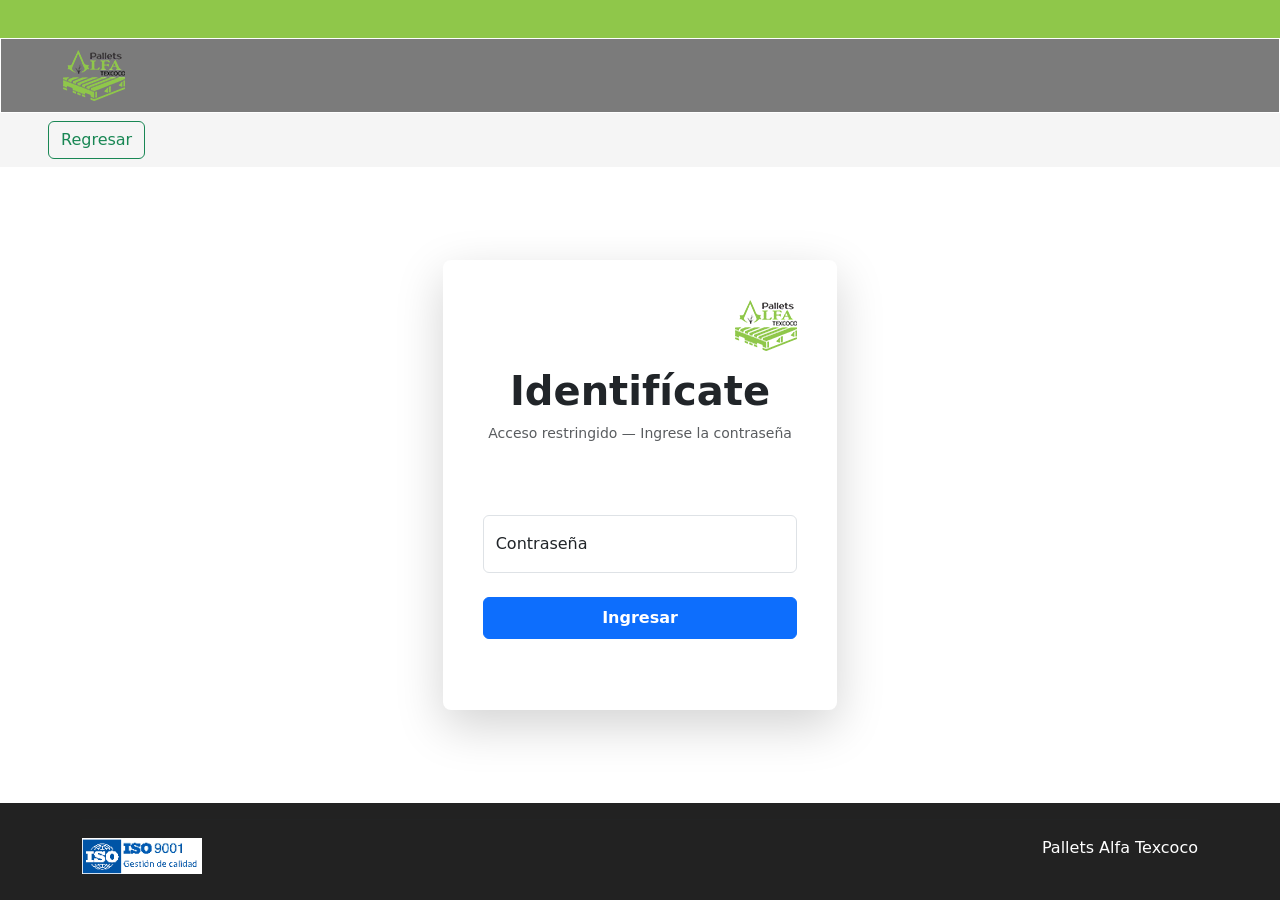
<file: cliente.html>
<!DOCTYPE html>
<html lang="es">
<head>
    <meta charset="UTF-8">
    <meta name="viewport" content="width=device-width, initial-scale=1.0">
    <title>Cliente a cotizar - Pallets Alfa</title>
    <link rel="stylesheet" href="./css/cliente.css">
    <link href="https://cdn.jsdelivr.net/npm/bootstrap@5.3.7/dist/css/bootstrap.min.css" rel="stylesheet" integrity="sha384-LN+7fdVzj6u52u30Kp6M/trliBMCMKTyK833zpbD+pXdCLuTusPj697FH4R/5mcr" crossorigin="anonymous">
    <link rel="icon" href="./assets/Logo-Color-PNG-62x51.png">
    <script src="js/verificacion.js"></script>
</head>
<body>
    <!-- BARRA DE RELLENO SUPERIOR -->
    <div id="top_bar">
        <br>
    </div>

    <!-- BARRA DE NAVEGACION PRINCIPAL -->
    <header id="site_header">
        
    </header>
    
    <!-- BARRA DE NAVEGACION SECUNDARIO -->
    <div id="btn_bar">
        <nav id="nav_secundario" class="navbar w-100">
            <div class="col-auto">
                <button id="btn_regresar" class="btn btn-outline-success ms-5" type="button" data-bs-toggle="modal" data-bs-target="#staticBackdrop">Regresar</button>
            </div> 
            <div class="col-auto">
                <button id="btn_siguiente" class="btn btn-outline-success me-5" type="button">Siguiente</button>
            </div> 
        </nav>
    </div>

    <!-- CONTENIDO PRINCIPAL -->
    <main id="main">
        <div class="row d-flex justify-content-end">
            <div class="col-md-8 col-lg-6">
                <div class="card m-5">
                <div class="card-body">
                    <div class="container">
                        <div class="d-flex align-items-center justify-content-between flex-wrap">
                            <h1 class="card-title mt-3 mb-5">Cliente</h1>
                            <img src="./assets/Logo-Color-PNG-62x51.png" alt="Logo" class="mb-3">
                        </div>
                        <p><strong>Ingrese los datos del cliente a cotizar</strong></p>
                        <!-- Formulario -->
                        <form class="text-end">
                            <div class="cliente form-floating mb-3">
                                <input type="text" id="razon" class="form-control" placeholder="Razon">
                                <label for="razon">Razón social</label>
                                <p class="error invalid-feedback" id="error-razon" style="color: red;"></p>
                            </div>
                            <div class="cliente form-floating mb-3">
                                <input type="text" id="rfc" class="form-control" placeholder="RFC">
                                <label for="rfc">RFC</label>
                                <p class="error invalid-feedback" id="error-rfc" style="color: red;"></p>
                            </div>
                            <div class="cliente form-floating mb-3">
                                <input type="text" id="nombre" class="form-control" placeholder="Nombre">
                                <label for="nombre">Nombre</label>
                                <p class="error invalid-feedback" id="error-nombre" style="color: red;"></p>
                            </div>
                            <div class="cliente form-floating mb-3">
                                <input type="number" id="cp" class="form-control no-arrows" placeholder="CP">
                                <label for="cp">Código Postal</label>
                                <p class="error invalid-feedback" id="error-cp" style="color: red;"></p>
                            </div>
                            <div class="cliente form-floating mb-3">
                                <input type="text" id="direccion" class="form-control" placeholder="Direccion">
                                <label for="direccion">Dirección</label>
                                <p class="error invalid-feedback" id="error-direccion" style="color: red;"></p>
                            </div>
                            <div class="cliente form-floating mb-3">
                                <input type="number" id="numero" class="form-control no-arrows" placeholder="Numero">
                                <label for="numero">Número de teléfono</label>
                                <p class="error invalid-feedback" id="error-numero" style="color: red;"></p>
                            </div>
                            <div class="cliente form-floating mb-3">
                                <input type="email" id="correo" class="form-control no-arrows" placeholder="Correo electrónico">
                                <label for="correo">Correo electrónico</label>
                                <p class="error invalid-feedback" id="error-correo" style="color: red;"></p>
                            </div>
                            <div class="cliente form-floating mb-3">
                                <input type="text" id="destino" class="form-control" placeholder="Destino">
                                <label for="destino">Destino de entrega</label>
                                <p class="error invalid-feedback" id="error-destino" style="color: red;"></p>
                            </div>
                        </form>
                    </div>
                </div>
                </div>
            </div>
        </div>
    </main>

    <!-- Modal -->
    <div class="modal fade" id="staticBackdrop" data-bs-backdrop="static" data-bs-keyboard="false" tabindex="-1" aria-labelledby="staticBackdropLabel" aria-hidden="true">
    <div class="modal-dialog">
        <div class="modal-content">
        <div class="modal-header">
            <h1 class="modal-title fs-5" id="staticBackdropLabel">Cerrar sesión</h1>
            <button type="button" class="btn-close" data-bs-dismiss="modal" aria-label="Close"></button>
        </div>
        <div class="modal-body">
            <div class="container">
                <p>¿Desea cancelar la cotización?</p>
            </div>
        </div>
        <div class="modal-footer">
            <button type="button" class="btn btn-secondary fin" data-bs-dismiss="modal">No</button>
            <button id="btn_cerrar" type="button" class="btn btn-primary fin">Sí</button>
        </div>
        </div>
    </div>
    </div>

    <!-- FOOTER -->
    <footer id="site_footer">
        
    </footer>
    
<script src="./js/nav.js"></script>
<script src="./js/cliente.js" type="module"></script>
<script src="https://cdn.jsdelivr.net/npm/bootstrap@5.3.7/dist/js/bootstrap.bundle.min.js" integrity="sha384-ndDqU0Gzau9qJ1lfW4pNLlhNTkCfHzAVBReH9diLvGRem5+R9g2FzA8ZGN954O5Q" crossorigin="anonymous"></script>
</body>
</html>
</file>
<file: css/cliente.css>
/* Fondo general */
body {
    display: flex;
    flex-direction: column;
    background-image: url('../assets/PALLETS ALFA TEX.jpg') !important;
    background-size: cover;
    background-position: center;
    background-repeat: no-repeat;
    font-family: 'Segoe UI', Tahoma, Geneva, Verdana, sans-serif;
}

/* Estructura */
main {
    flex: 1;
}


/*--- BARRA DE RELLENO SUPERIOR ---*/
#top_bar {
    background-color: #8FC74A;
    height: 38.4px;
}


/*--- BARRA DE NAVEGACION PRINCIPAL ---*/
#nav_principal {
    background-color: #7B7B7B;
    border: 1px solid white;
    height: 74.8px;
    padding: 0px 50px 0px 40px;
}

#nav_logo {
    padding: 10px   
}

.nav {
    display: none !important;
}

/*--- BARRA DE NAVEGACION SECUNDARIO ---*/
#nav_secundario {
    background-color: #F5F5F5;
}
#btn_agregar {
    border: 1px solid #7B7B7B;
}

/*--- CONTENIDO PRINCIPAL ---*/
/* Recuadro del formulario */
.card {
    color: white !important;
    background-color: #00000033 !important;
    backdrop-filter: blur(3px) !important;
    border: 1px solid white !important;
    animation: fadeInUp 0.8s ease;
}

/* Animaciones */
@keyframes fadeInUp {
    from {
        opacity: 0; 
        transform: translateY(20px); 
    }
    to {
        opacity: 1; 
        transform: translateY(0); 
    }
}

/* Inputs */
.form-control {
    background-color: rgba(255, 255, 255, 0.781) !important;
    border: 1px solid #7B7B7B !important;
}

/* Eliminar flechas de inputs numericos */
.no-arrows::-webkit-outer-spin-button,
.no-arrows::-webkit-inner-spin-button {
    -webkit-appearance: none;
    margin: 0;
}


/*--- MODAL DE CIERRE DE SESIÓN---*/
.modal-content {
    border-radius: 15px !important;
    border: 1px solid rgba(255, 255, 255, 0.4) !important;
    box-shadow: 0 0 25px rgba(143, 199, 74, 0.5) !important;
    animation: fadeInScale 0.4s ease;
}

/* Encabezado modal */
.modal-header {
    background-color: #7B7B7B !important;
    color: white !important;
    border-bottom: 1px solid rgba(255, 255, 255, 0.2) !important;
}
.modal-title {
    font-weight: bold !important;
}
.btn-close {
    filter: invert(1) brightness(1.2) !important;
}

/* Footer modal */
.modal-footer .btn {
    border: 1px solid #8FC74A !important;
    color: #8FC74A;
    background-color: transparent;
    transition: all 0.2s ease;
}
.modal-footer .btn:hover {
    background-color: #8FC74A;
    color: black;
}


/*--- FOOTER ---*/
#site_footer {
    background-color: #222222;
}
#texto_footer {
    color: white;
}


/* Media queries para botones */
@media (max-width: 768px) {
  #btn_regresar {
    font-size: 0.8rem;
    padding: 0.4rem 0.8rem;
    margin-left: 16px !important;
  }
}
@media (max-width: 768px) {
  #btn_siguiente {
    font-size: 0.8rem;
    padding: 0.4rem 0.8rem;
    margin-right: 16px !important;
  }
}
</file>
<file: css/configurador.css>
/* Fondo general */
body {
  display: flex;
  flex-direction: column;
  min-height: 100vh;
}

/* Estructura */
main {
  flex: 1; 
}

/*--- BARRA DE RELLENO SUPERIOR ---*/
#top_bar {
    background-color: #8FC74A;
    height: 38.4px;
}

/*--- BARRA DE NAVEGACION PRINCIPAL ---*/
#nav_principal {
    background-color: #7B7B7B;
    border: 1px solid white;
    height: 74.8px;
    padding: 0px 50px 0px 40px;
}

#nav_logo {
    padding: 10px   
}

.nav-op .nav-link:hover {
  color: #8FC74A !important; 
  text-decoration: underline;
  transition: color 0.3s ease;
}

/*--- BARRA DE NAVEGACION SECUNDARIO ---*/
#nav_secundario {
    background-color: #F5F5F5;
}

/*--- CONTENIDO PRINCIPAL ---*/
/* Cliente activo */
#main p u {
    font-size: 1.1rem;
}

/* Sección lateral de características */
.select-bar {
    animation: fadeInLeft 0.7s ease;
}

/* Títulos de opciones */
.titulo_opcion {
    font-weight: bold;
    color: #8FC74A;
    letter-spacing: 1px;
}

/* Inputs tamaño */
.form-control.gral {
    border: 1px solid #7B7B7B !important;
    text-align: center;
    transition: all 0.2s ease;
}

/* Eliminar bordes del acordeon */
.accordion-item {
    border: none !important;
}

/* Eliminar flechas de inputs numericos */
.no-arrows::-webkit-outer-spin-button,
.no-arrows::-webkit-inner-spin-button {
    -webkit-appearance: none;
    margin: 0;
}

/* Logo por defecto en página principal */
#logo_main {
    opacity: 0.7;
}
#plano_tarima {
    animation: fadeInRight 0.7s ease;
}

/* Animaciones */
@keyframes fadeInLeft {
    from {
        opacity: 0;
        transform: translateX(-20px);
    }
    to {
        opacity: 1;
        transform: translateX(0);
    }
}
@keyframes fadeInRight {
    from {
        opacity: 0;
        transform: translateX(20px);
    }
    to {
        opacity: 1;
        transform: translateX(0);
    }
}

/*--- MODALES DE TOLERANCIAS Y SERVICIOS ---*/
.modal-content {
    border-radius: 15px !important;
    border: 1px solid rgba(255, 255, 255, 0.4) !important;
    box-shadow: 0 0 25px rgba(143, 199, 74, 0.5) !important;
    animation: fadeInScale 0.4s ease;
}

/* Encabezado modal */
.modal-header {
    background-color: #7B7B7B !important;
    color: white !important;
    border-bottom: 1px solid rgba(255, 255, 255, 0.2) !important;
}
.modal-title {
    font-weight: bold !important;
}
.btn-close {
    filter: invert(1) brightness(1.2) !important;
}

/* Footer modal */
.modal-footer .btn {
    border: 1px solid #8FC74A !important;
    color: #8FC74A;
    background-color: transparent;
    transition: all 0.2s ease;
}
.modal-footer .btn:hover {
    background-color: #8FC74A;
    color: black;
}

/*--- Animación ---*/
@keyframes fadeInScale {
    from {
        opacity: 0 !important;
        transform: scale(0.9) !important;
    }
    to {
        opacity: 1 !important;
        transform: scale(1) !important;
    }
}

/*--- FOOTER ---*/
#site_footer {
    background-color: #222222;
}

#texto_footer {
    color: white;
}


/* Media queries para planos */
@media (max-width: 1024px) {
  #plano_barrote, #plano_tacon {
    width: 600px;
    height: 343px;
  }
}
@media (max-width: 768px) {
  #plano_barrote, #plano_tacon {
    width: 450px;
    height: 257px;
  }
}
@media (max-width: 430px) {
  #plano_barrote, #plano_tacon {
    width: 390px;
    height: 223px;
  }
}

/* Media queries para botones */
@media (max-width: 768px) {
  #btn_resumen {
    font-size: 0.8rem;
    padding: 0.4rem 0.8rem;
    margin-left: 16px !important;
  }
}
@media (max-width: 768px) {
  #btn_siguiente {
    font-size: 0.8rem;
    padding: 0.4rem 0.8rem;
    margin-right: 16px !important;
  }
}
</file>
<file: css/inicio.css>
body {
  display: flex;
  flex-direction: column;
  min-height: 100vh;
}

main {
    flex: 1; 
}

/*--- BARRA DE RELLENO SUPERIOR ---*/
#top_bar {
    background-color: #8FC74A;
    height: 38.4px;
}

/*--- BARRA DE NAVEGACION PRINCIPAL ---*/
#nav_principal {
    background-color: #7B7B7B;
    border: 1px solid white;
    height: 74.8px;
    padding: 0px 50px 0px 40px;
}

#nav_logo {
    padding: 10px   
}

.nav {
    display: none !important;
}

/*--- BARRA DE NAVEGACION SECUNDARIO ---*/

#nav_secundario {
    background-color: #F5F5F5;
}

#btn_agregar {
    border: 1px solid #7B7B7B;
}

/*--- CONTENIDO PRINCIPAL ---*/

.card {
    animation: fadeInUp 0.8s ease;
}

@keyframes fadeInUp {
    from {
        opacity: 0; /* empieza invisible */
        transform: translateY(20px); /* empieza 20px más abajo */
    }
    to {
        opacity: 1; /* termina visible */
        transform: translateY(0); /* termina en su posición original */
    }
}

/*--- FOOTER ---*/

#site_footer {
    background-color: #222222;
}

#texto_footer {
    color: white;
}


@media (max-width: 768px) {
  #btn_regresar {
    font-size: 0.8rem;
    padding: 0.4rem 0.8rem;
    margin-left: 16px !important;
  }
}
   
@media (max-width: 768px) {
  #btn_login {
    font-size: 0.8rem;
    padding: 0.4rem 0.8rem;
    margin-right: 16px !important;
  }
}
</file>
<file: css/login.css>
/* Fondo general */
body {
  display: flex;
  flex-direction: column;
  min-height: 100vh;
}

/* Estructura */
main {
    flex: 1; 
}

/*--- BARRA DE RELLENO SUPERIOR ---*/
#top_bar {
    background-color: #8FC74A;
    height: 38.4px;
}


/*--- BARRA DE NAVEGACION PRINCIPAL ---*/
#nav_principal {
    background-color: #7B7B7B;
    border: 1px solid white;
    height: 74.8px;
    padding: 0px 50px 0px 40px;
}
#nav_logo {
    padding: 10px   
}
.nav {
    display: none !important;
}


/*--- BARRA DE NAVEGACION SECUNDARIO ---*/
#nav_secundario {
    background-color: #F5F5F5;
}
#btn_agregar {
    border: 1px solid #7B7B7B;
}

/*--- CONTENIDO PRINCIPAL ---*/
/* Recuadro del formulario */
.card {
    animation: fadeInUp 0.8s ease;
}

/* Animaciones */
@keyframes fadeInUp {
    from {
        opacity: 0; /* empieza invisible */
        transform: translateY(20px); /* empieza 20px más abajo */
    }
    to {
        opacity: 1; /* termina visible */
        transform: translateY(0); /* termina en su posición original */
    }
}


/*--- FOOTER ---*/
#site_footer {
    background-color: #222222;
}
#texto_footer {
    color: white;
}


/* Media queries para botones */
@media (max-width: 768px) {
  #btn_regresar {
    font-size: 0.8rem;
    padding: 0.4rem 0.8rem;
    margin-left: 16px !important;
  }
}
@media (max-width: 768px) {
  #btn_login {
    font-size: 0.8rem;
    padding: 0.4rem 0.8rem;
    margin-right: 16px !important;
  }
}
</file>
<file: css/resumen.css>
/* Fondo general */
body {
  display: flex;
  flex-direction: column;
  min-height: 100vh;
}

/* Estructura */
main {
  flex: 1; 
}


/*--- BARRA DE RELLENO SUPERIOR ---*/
#top_bar {
    background-color: #8FC74A;
    height: 38.4px;
}

/*--- BARRA DE NAVEGACION PRINCIPAL ---*/
#nav_principal {
    background-color: #7B7B7B;
    border: 1px solid white;
    height: 74.8px;
    padding: 0px 50px 0px 40px;
}
#nav_logo {
    padding: 10px   
}
.nav {
    display: none !important;
}


/*--- BARRA DE NAVEGACION SECUNDARIO ---*/
#nav_secundario {
    background-color: #F5F5F5;
}
#btn_siguiente, #btn_regresar {
    border: 1px solid #7B7B7B;
}


/*--- CONTENIDO PRINCIPAL ---*/
/* Animaciones */
@keyframes fadeInUp {
    from {
        opacity: 0;
        transform: translateY(20px);
    }
    to {
        opacity: 1;
        transform: translateY(0);
    }
}

/* Fondo general del contenedor principal */
#main {
    padding-top: 20px;
    padding-bottom: 20px;
    background-color: #f5f7fa;
    min-height: 100vh;
}

/* Tarjetas de productos */
#lista_productos .card-body {
    background: #fff;
    border-radius: 8px;
    padding: 15px;
    box-shadow: 0 2px 6px rgba(0,0,0,0.08);
    position: relative;
    animation: fadeInUp 0.4s ease;
    border-left: 5px solid #8FC74A; /* Verde como acento */
}

/* Botón eliminar */
.btn-close {
    top: 10px;
    right: 10px;
}

/* Texto del producto */
.item_lista {
    font-size: 1rem;
    font-weight: 500;
    margin-bottom: 10px;
    color: #333;
}

/* Botón detalles */
.abrir-modal {
    padding: 5px 15px;
    font-size: 0.9rem;
    background-color: #8FC74A !important;
    border: none !important;
    color: white;
}
.abrir-modal:hover {
    background-color: #7B7B7B !important;
}

/* Inputs de cantidad */
.cantidad_producto {
    max-width: 80px;
    border-radius: 6px;
    border: 1px solid #ccc;
}

/* Precio */
.costo {
    font-size: 1.1rem;
    color: #8FC74A;
}

/* Columna de resumen */
.col-sm-4 {
    background-color: #fff;
    border-radius: 10px;
    padding: 20px;
    box-shadow: 0 2px 8px rgba(0,0,0,0.08);
    animation: fadeInUp 0.5s ease;
}

/* Cliente activo */
#cliente_activo {
    font-weight: bold;
    color: #7B7B7B;
}

/* Lista de totales */
.list-group-item {
    border-radius: 6px;
    border: 1px solid #e0e0e0;
    background-color: #fafafa;
    margin-bottom: 8px;
    transition: background-color 0.2s ease;
}
.list-group-item:hover {
    background-color: #f0f0f0;
}
/* Eliminar flechas de inputs numericos */
.no-arrows::-webkit-outer-spin-button,
.no-arrows::-webkit-inner-spin-button {
    -webkit-appearance: none;
    margin: 0;
}


/*--- FOOTER ---*/
#site_footer {
    background-color: #222222;
}
#texto_footer {
    color: white;
}


/* Media queries para botones */
@media (max-width: 768px) {
  #btn_regresar {
    font-size: 0.8rem;
    padding: 0.4rem 0.8rem;
    margin-left: 16px !important;
  }
}
@media (max-width: 768px) {
  #btn_siguiente {
    font-size: 0.8rem;
    padding: 0.4rem 0.8rem;
    margin-right: 16px !important;
  }
}
</file>
<file: css/modal.css>
/*--- CONTENIDO PRINCIPAL ---*/
.modal-content {
    border-radius: 15px !important;
    border: 1px solid rgba(255, 255, 255, 0.4) !important;
    box-shadow: 0 0 25px rgba(143, 199, 74, 0.5);
    animation: fadeInScale 0.4s ease;
}

/* Encabezado modal */
.modal-header {
    background-color: #7B7B7B;
    color: white;
}
#close-modal {
    filter: invert(1) brightness(1.2) !important;
}
.modal-footer {
    background-color: #222222 !important;
}

/* Footer modal */
.modal-footer .btn {
    border: 1px solid #8FC74A !important;
    color: #8FC74A;
}
.modal-footer .btn:hover {
    background-color: #8FC74A;
    color: black;
}

/* Cards de información */
.card_modal {
    border: none !important;
}
.card-title {
    color: #8FC74A !important;
}
.sub_descripcion {
    list-style: circle;
}
#costo_unitario, #costo_total, #cantidad_total {
    font-weight: bold;
}

/* Estilos específicos de listas */
#tipoTarima , #subtipoTarima, #acomodoTarima, #tamGral {
    list-style: none !important;
    font-weight: bold !important;
}
#distTS {
    list-style: none !important;
}
.tolerancia {
    font-size: small !important;
}

/* Logo en pantalla por defecto */
#logo_main {
    opacity: 0.7 !important;
}

/* Animaciones */
@keyframes fadeInScale {
    from {
        opacity: 0 !important;
        transform: scale(0.9) !important;
    }
    to {
        opacity: 1 !important;
        transform: scale(1) !important;
    }
}


/* Media query para el logo del modal */
@media (max-width: 768px) {
  #logo_modal {
    display: none !important;
  }
}
</file>
